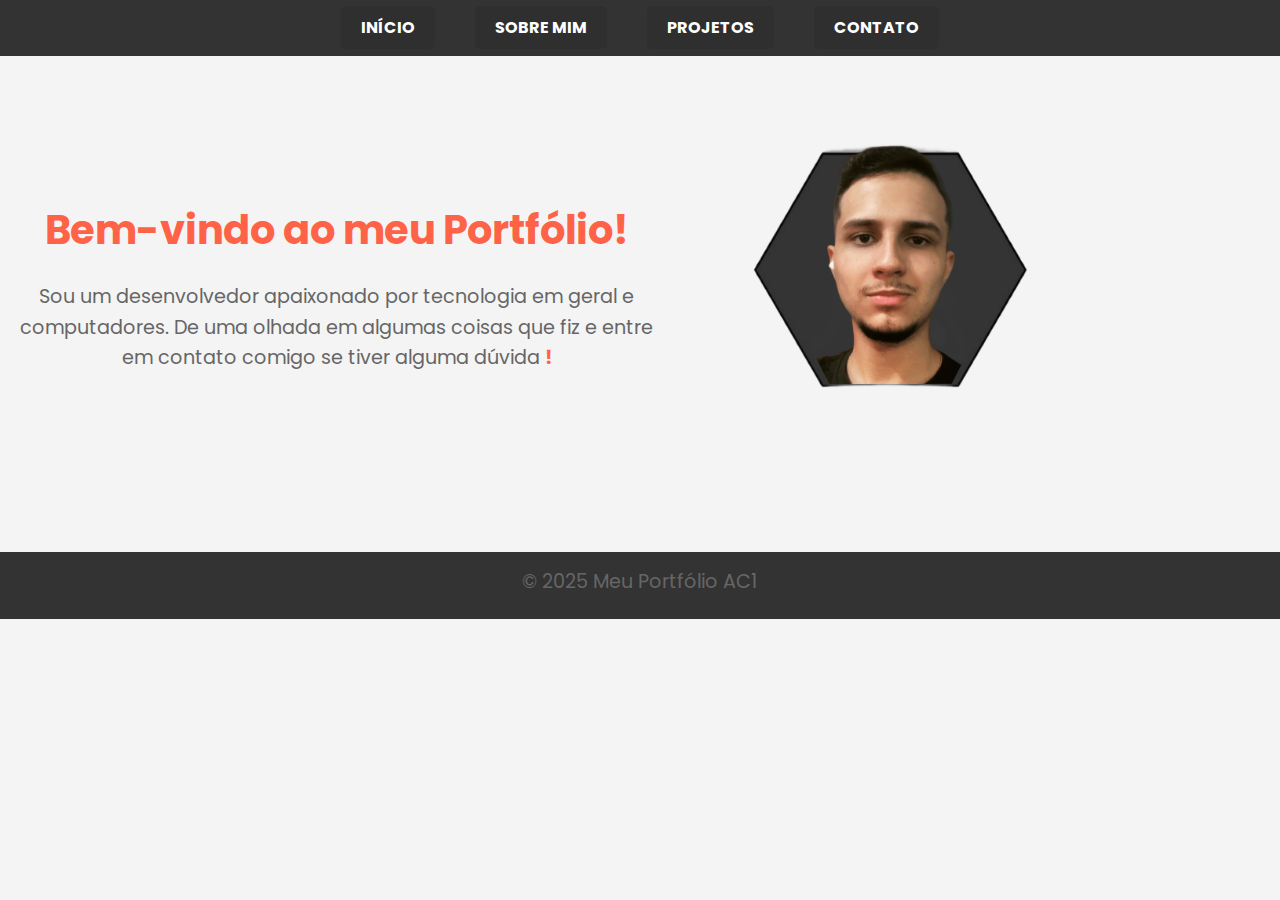
<file: Portifólio_HTML_CSS/index.html>
<!DOCTYPE html>
<html lang="pt-BR">

<head>
    <meta charset="UTF-8">
    <meta name="viewport" content="width=device-width, initial-scale=1.0">
    <title>Meu Portfólio</title>
    <link rel="stylesheet" href="styles.css">
    <style>
        @import url('https://fonts.googleapis.com/css2?family=Poppins:ital,wght@0,100;0,200;0,300;0,400;0,500;0,600;0,700;0,800;0,900;1,100;1,200;1,300;1,400;1,500;1,600;1,700;1,800;1,900&display=swap');
    </style>
</head>

<body>
    <header>
        <nav>
            <ul>
                <li><a class="btn" href="index.html">Início</a></li>
                <li><a class="btn" href="about.html">Sobre Mim</a></li>
                <li><a class="btn" href="projects.html">Projetos</a></li>
                <li><a class="btn" href="contact.html">Contato</a></li>
            </ul>
        </nav>
    </header>
    
    <main>
        <div class="flex">
            <aside class="text">
                <section class="txt i">
                    <h1>Bem-vindo ao meu Portfólio!</h1>
                    <p>Sou um desenvolvedor apaixonado por tecnologia em geral e computadores. De uma olhada em algumas coisas
                        que fiz e entre em contato comigo se tiver alguma dúvida <span>!</span></p>
                </section>
            </aside>

            <section class="img-i">
                <img src="Archives/Eu.png" alt="Eu" width="70%" height="70%">
            </section>
        </div>
    
    </main>
    <footer>
        <p>&copy; 2025 Meu Portfólio AC1</p>
    </footer>
</body>

</html>
</file>
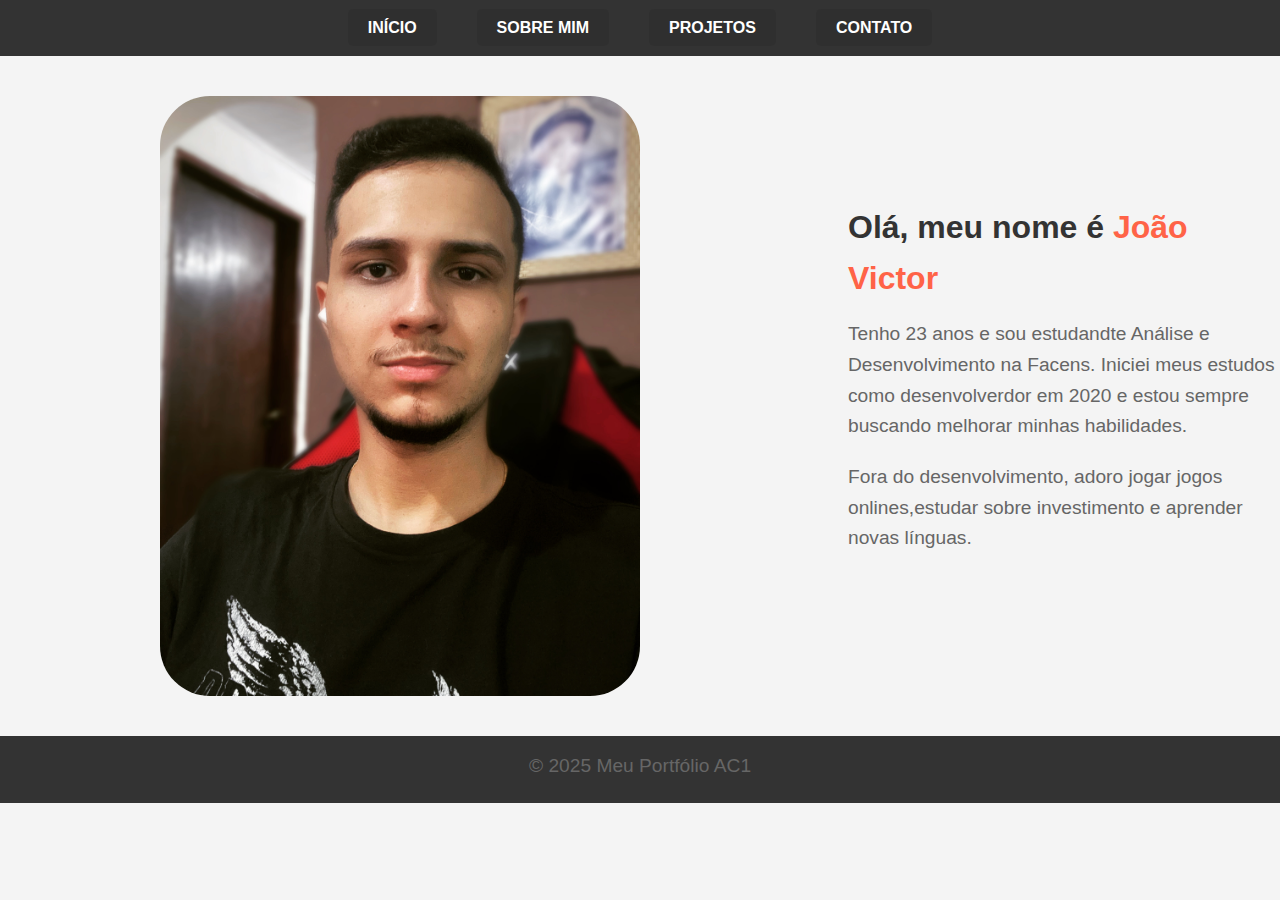
<file: Portifólio_HTML_CSS/about.html>
<!DOCTYPE html>
<html lang="pt-BR">
<head>
    <meta charset="UTF-8">
    <meta name="viewport" content="width=device-width, initial-scale=1.0">
    <title>Sobre Mim</title>
    <link rel="stylesheet" href="styles.css">
</head>
<body>
    <header>
        <nav>
            <ul>
                <li><a class="btn" href="index.html">Início</a></li>
                <li><a class="btn" href="about.html">Sobre Mim</a></li>
                <li><a class="btn" href="projects.html">Projetos</a></li>
                <li><a class="btn" href="contact.html">Contato</a></li>
            </ul>
        </nav>
    </header>
    <main>
        <div class="flex">

            <section class="abt">
                <img class="abt" src="Archives/EuABT.jpeg" alt="Eu">
            </section>

            <aside class="text-ABT">
                <h2>Olá, meu nome é <span>João Victor</span></h2>
                <p>Tenho 23 anos e sou estudandte Análise e Desenvolvimento na Facens. Iniciei meus estudos como desenvolverdor em 2020 e estou sempre buscando melhorar minhas habilidades.</p>
                <p>Fora do desenvolvimento, adoro jogar jogos onlines,estudar sobre investimento e  aprender novas línguas.</p>
            </aside>

        </div>
    </main>
    <footer>
        <p>&copy; 2025 Meu Portfólio AC1</p>
    </footer>
</body>
</html>
</file>
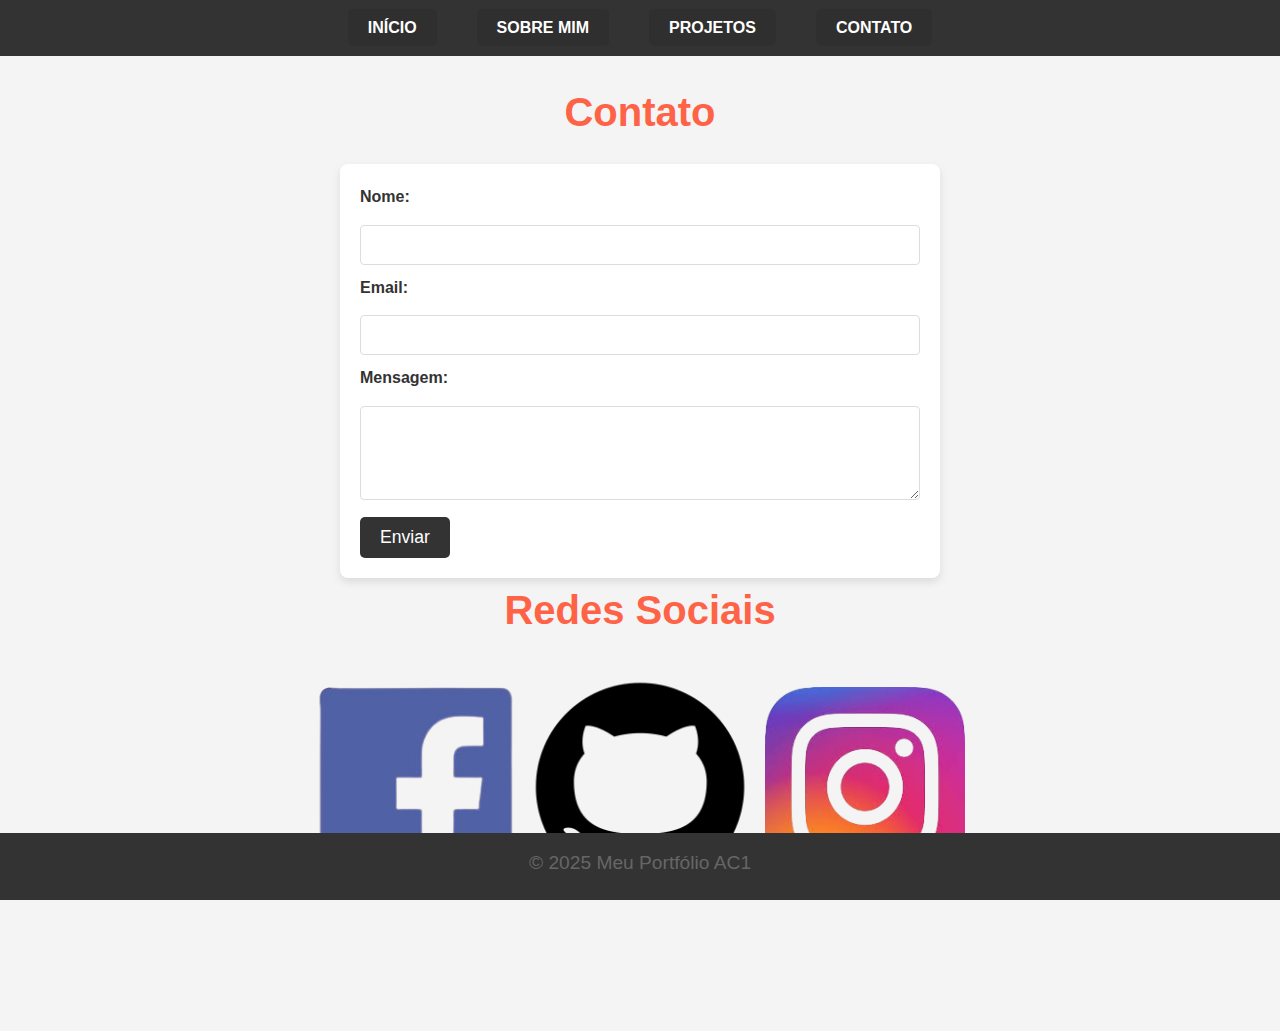
<file: Portifólio_HTML_CSS/contact.html>
<!DOCTYPE html>
<html lang="pt-BR">
<head>
    <meta charset="UTF-8">
    <meta name="viewport" content="width=device-width, initial-scale=1.0">
    <title>Contato</title>
    <link rel="stylesheet" href="styles.css">
</head>
<body>
    <header>
        <nav>
            <ul>
                <li><a class="btn" href="index.html">Início</a></li>
                <li><a class="btn" href="about.html">Sobre Mim</a></li>
                <li><a class="btn" href="projects.html">Projetos</a></li>
                <li><a class="btn" href="contact.html">Contato</a></li>
            </ul>
        </nav>
    </header>
    <main>
        <section>
            <h1 class="title">Contato</h1>
            <form action="mailto:248972@facens.br" method="POST">
                <label for="name">Nome:</label>
                <input type="text" id="name" name="name" required>

                <label for="email">Email:</label>
                <input type="email" id="email" name="email" required>

                <label for="message">Mensagem:</label>
                <textarea id="message" name="message" rows="4" required></textarea>

                <button type="submit">Enviar</button>
            </form>
        </section>

        <section>  
            <h1 class="title">Redes Sociais</h1>

            <div class="flex"> 
                <a class="linkCT" href="#"><img src="Archives/face.png" alt="" width="200px" height="200px"></a>
                <a class="linkCT" href="https://github.com/joaofeiteira" target="_blank"><img src="Archives/github_logo_icon_206752.png" alt="" width="250px" height="250px"></a>
                <a class="linkCT" href="#"><img src="Archives/insta.png" alt="" width="200px" height="200px"></a>
            </div>
            
        </section>
    </main>
    <footer>
        <p>&copy; 2025 Meu Portfólio AC1</p>
    </footer>
</body>
</html>
</file>
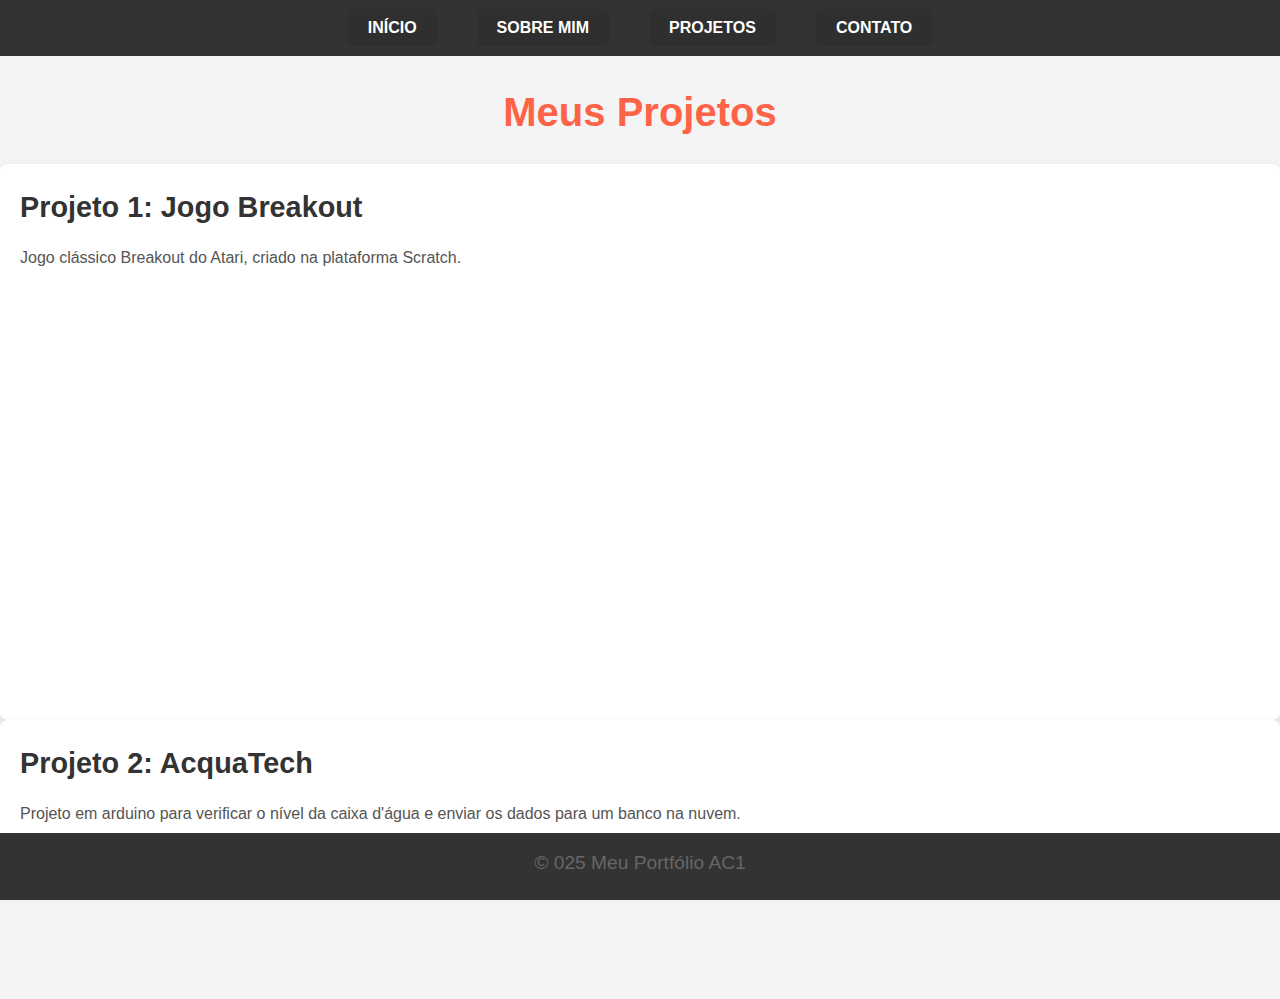
<file: Portifólio_HTML_CSS/projects.html>
<!DOCTYPE html>
<html lang="pt-BR">
<head>
    <meta charset="UTF-8">
    <meta name="viewport" content="width=device-width, initial-scale=1.0">
    <title>Meus Projetos</title>
    <link rel="stylesheet" href="styles.css">
</head>
<body>
    <header>
        <nav>
            <ul>
                <li><a class="btn" href="index.html">Início</a></li>
                <li><a class="btn" href="about.html">Sobre Mim</a></li>
                <li><a class="btn" href="projects.html">Projetos</a></li>
                <li><a class="btn" href="contact.html">Contato</a></li>
            </ul>
        </nav>
    </header>
    <main>
        <section>
            <h1 class="title">Meus Projetos</h1>
            <div class="project">
                <h2>Projeto 1: Jogo Breakout</h2>
                <p>Jogo clássico Breakout do Atari, criado na plataforma Scratch.</p>
                <iframe src="https://scratch.mit.edu/projects/458679941/embed" allowtransparency="true" width="485" height="402" frameborder="0" scrolling="no" allowfullscreen></iframe>
            </div>
            <div class="project">
                <h2>Projeto 2: AcquaTech</h2>
                <p>Projeto em arduino para verificar o nível da caixa d'água e enviar os dados para um banco na nuvem.</p>
                <a href="https://www.youtube.com/watch?v=F1UrKUoL3xg" target="_blank">Para mais informações</a>
            </div>
        </section>
    </main>
    <footer>
        <p>&copy; 025 Meu Portfólio AC1</p>
    </footer>
</body>
</html>
</file>
<file: Portifólio_HTML_CSS/styles.css>
* {
    margin: 0;
    padding: 0;
    box-sizing: border-box;
}

body {
    font-family: 'Poppins', sans-serif;
    background-color: #f4f4f4;
    color: #333;
    line-height: 1.6;
    padding: 0;
    margin:  auto;
    max-width: auto;
    height: 100%;
    min-height: 100vh;
}

.flex {
    display: flex;
    align-items: center;
    justify-content: center;
}

.btn{
    background-color: #2929295b;
    color: white;
    padding: 10px 20px;
    border: none;
    border-radius: 5px;
    cursor: pointer;
    font-size: 1rem;
    transition: background-color 0.3s ease;
}

.btn:hover{
    box-shadow: 0px 0px 8px #ff6347;
}

/* Cabeçalho Início */

header {
    background-color: #333;
    padding: 15px 0;
    position: fixed;
    top: 0;
    left: 0;
    right: 0;
    z-index: 1000;
}

header nav ul {
    list-style: none;
    display: flex;
    justify-content: center;
    align-items: center;
}

header nav ul li {
    margin: 0 20px;
}

header nav ul li a {
    color: white;
    text-decoration: none;
    font-size: 18px;
    text-transform: uppercase;
}

header nav ul li a:hover {
    color: #ff6347;
}

/* Cabeçalho FIM */

main {
    padding-top: 80px;
    padding-bottom: 40px;
}

span{
    color: #ff6347;
    font-weight: bold;
}

.project a{
    color: #ff6347;
}

h1 {
    font-size: 2.5rem;
    color: #ff6347;
    margin-bottom: 20px;
}

.title{
    color: #ff6347;
    display: flex;
    justify-content: center;
    align-items: center;
}

h2 {
    font-size: 2rem;
    color: #333;
    margin-bottom: 15px;
}

p {
    font-size: 1.2rem;
    color: #666;
    margin-bottom: 20px;
}

a {
    color: #333;
    text-decoration: none;
    font-weight: bold;
}

a:hover {
    color: #ff6347;
}

section.i {
    padding: 30px 15px;
    margin: 20px auto;
    max-width: 1200px;
    text-align: center;
}
/* ABOUT INÍCIO*/
section.abt{
    display: flex;
    align-items: center;
    justify-content: center;
}

section img.abt{
    width: 30rem;
    margin: 1rem 0 0 10rem;
    height: auto;
    border-radius: 50px;
}

.text-ABT{
    text-align: left;
    margin-left: 13rem;
}

/* ABOUT FIM */

/* PROJETOS INÍCIO */
.project {
    background-color: white;
    padding: 20px;
    border-radius: 8px;
    box-shadow: 0 4px 8px rgba(0, 0, 0, 0.1);
}


.project h2 {
    font-size: 1.8rem;
    color: #333;
}

.project p {
    font-size: 1rem;
    color: #555;
}

/* PROJETOS FIM */

/* FORM ESTILOS INÍCIO */

form {
    background-color: white;
    padding: 20px;
    border-radius: 8px;
    box-shadow: 0 4px 8px rgba(0, 0, 0, 0.1);
    max-width: 600px;
    margin: 0 auto;
}

form label {
    display: block;
    justify-content: center;
    margin-bottom: 5px;
    font-weight: bold;
    color: #333;
}

form input[type="text"],
form input[type="email"],
form textarea {
    width: 100%;
    padding: 10px;
    margin: 10px 0;
    border: 1px solid #ddd;
    border-radius: 4px;
    font-size: 1rem;
}

form button[type="submit"] {
    background-color: #333;
    color: white;
    border: none;
    padding: 10px 20px;
    font-size: 1.1rem;
    cursor: pointer;
    border-radius: 5px;
    transition: background-color 0.3s;
}

form button[type="submit"]:hover {
    background-color: #ff6347;
}

/* FORM ESTILOS FIM */

footer {
    background-color: #333;
    color: white;
    text-align: center;
    padding: 1px;
    position: sticky;
    bottom: 0;
    width: 100%;
    padding-top: 15px;
}

/* ANIMAÇÕES */

.img-i{
    position: relative;
    animation: float 2s ease-in-out infinite alternate;
}

.linkCT:hover{
    transform: perspective(1000px) rotateY(30deg);
}

@keyframes float{
    0% {
        top: 0;
    }
    100%{
        top: 30px;
    }
}
</file>
